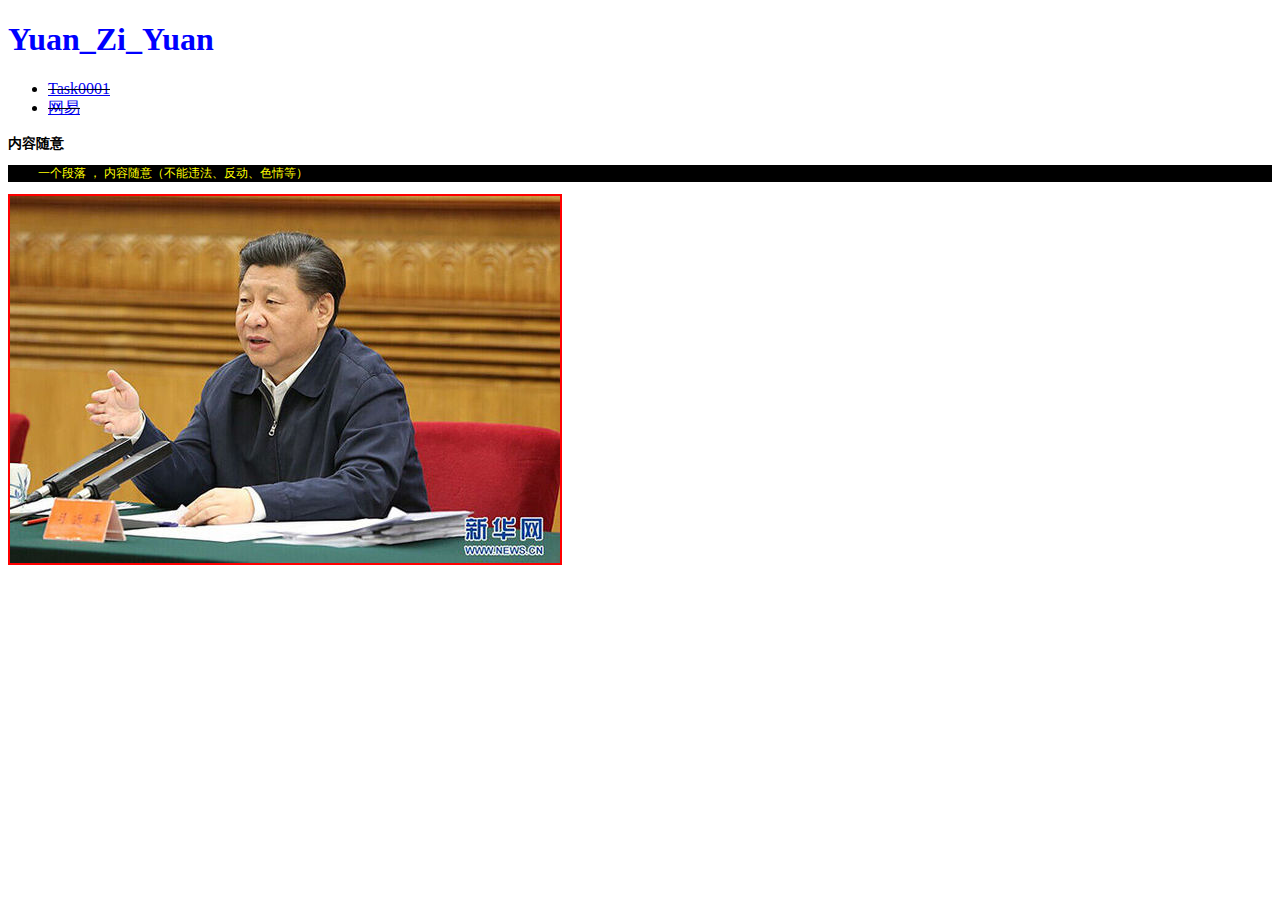
<file: index.html>
<!DOCTYPE html>
<html>
<head lang="en">
    <meta charset="UTF-8">
    <title>task0001</title>
    <link href="css/task0001.css" rel="stylesheet" type="text/css"/>
</head>
<body>
<h1 id="accountname">Yuan_Zi_Yuan</h1>
<ul id="up">
    <li>
        <a href="https://github.com/baidu-ife/ife/tree/master/2015_spring/task/task0001">task0001</a>
    </li>
    <li>
        <a href="http://www.163.com/">网易</a>
    </li>
</ul>
<h2 id="sec">内容随意</h2>
<p id="para1">一个段落  ，  内容随意（不能违法、反动、色情等）</p>
<img id="img1" src="img/13EF872E4CE42C1F9BA1B315B3337706.jpg"/>
</body>
</html>
</file>
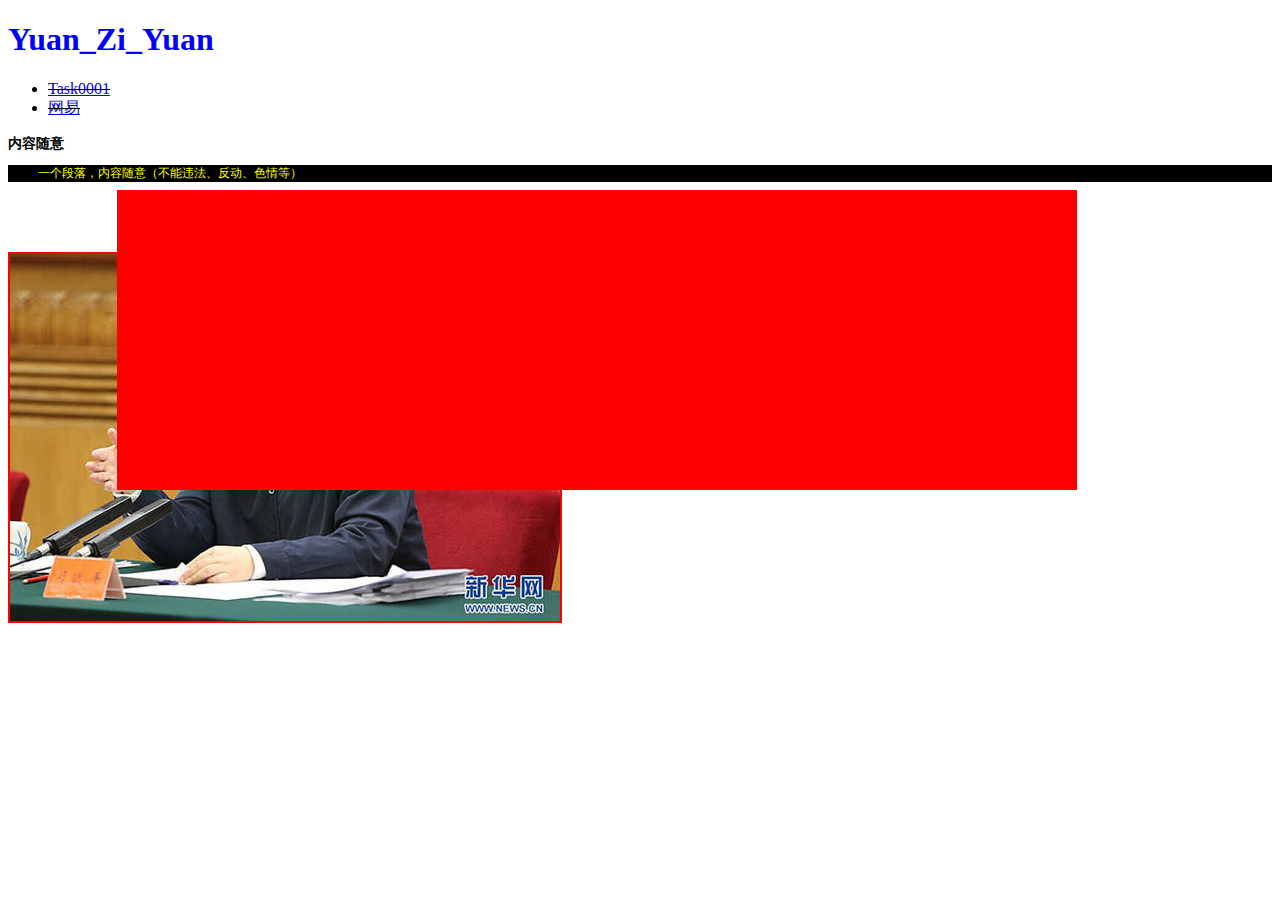
<file: about.html>
<!DOCTYPE html>
<html>
<head lang="en">
    <meta charset="UTF-8">
    <title>task0001</title>
    <link href="css/task0001.css" rel="stylesheet" type="text/css"/>
</head>
<body>
<h1 id="accountname">Yuan_Zi_Yuan</h1>
<ul id="up">
    <li>
        <a href="https://github.com/baidu-ife/ife/tree/master/2015_spring/task/task0001">task0001</a>
    </li>
    <li>
        <a href="http://www.163.com/">网易</a>
    </li>
</ul>
<h2 id="sec">内容随意</h2>
<p id="para1">一个段落，内容随意（不能违法、反动、色情等）</p>
<p id="para2">one world  ,  one dream  .</p>
<img id="img1" src="img/13EF872E4CE42C1F9BA1B315B3337706.jpg"/>
<div id="A"></div>
<div id="B"></div>
</body>
</html>
</file>
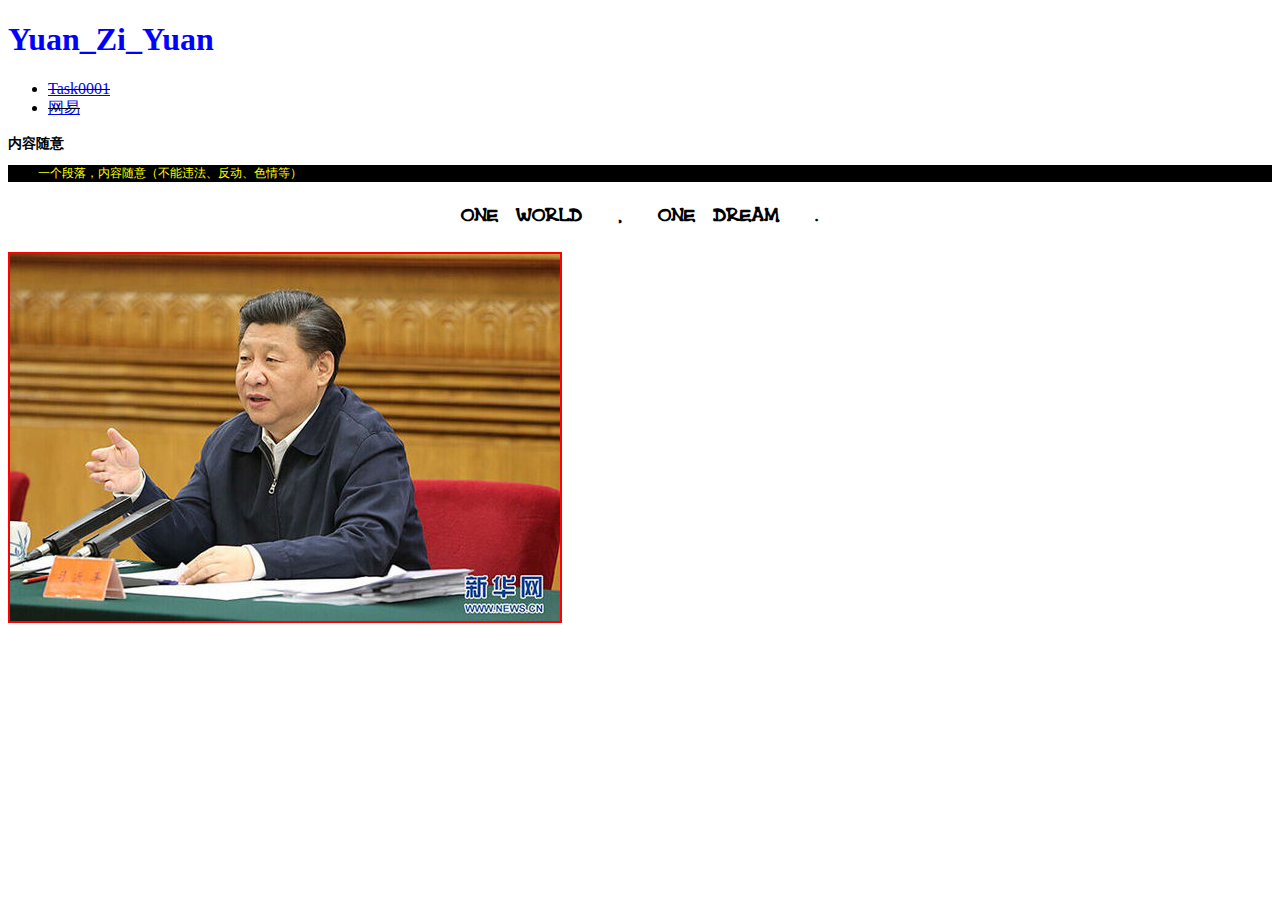
<file: gallery.html>
<!DOCTYPE html>
<html>
<head lang="en">
    <meta charset="UTF-8">
    <title>task0001</title>
    <link href="css/task0001.css" rel="stylesheet" type="text/css"/>
</head>
<body>
<h1 id="accountname">Yuan_Zi_Yuan</h1>
<ul id="up">
    <li>
        <a href="https://github.com/baidu-ife/ife/tree/master/2015_spring/task/task0001">task0001</a>
    </li>
    <li>
        <a href="http://www.163.com/">网易</a>
    </li>
</ul>
<h2 id="sec">内容随意</h2>
<p id="para1">一个段落，内容随意（不能违法、反动、色情等）</p>
<p id="para2">one world  ,  one dream  .</p>
<img id="img1" src="img/13EF872E4CE42C1F9BA1B315B3337706.jpg"/>
</body>
</html>
</file>
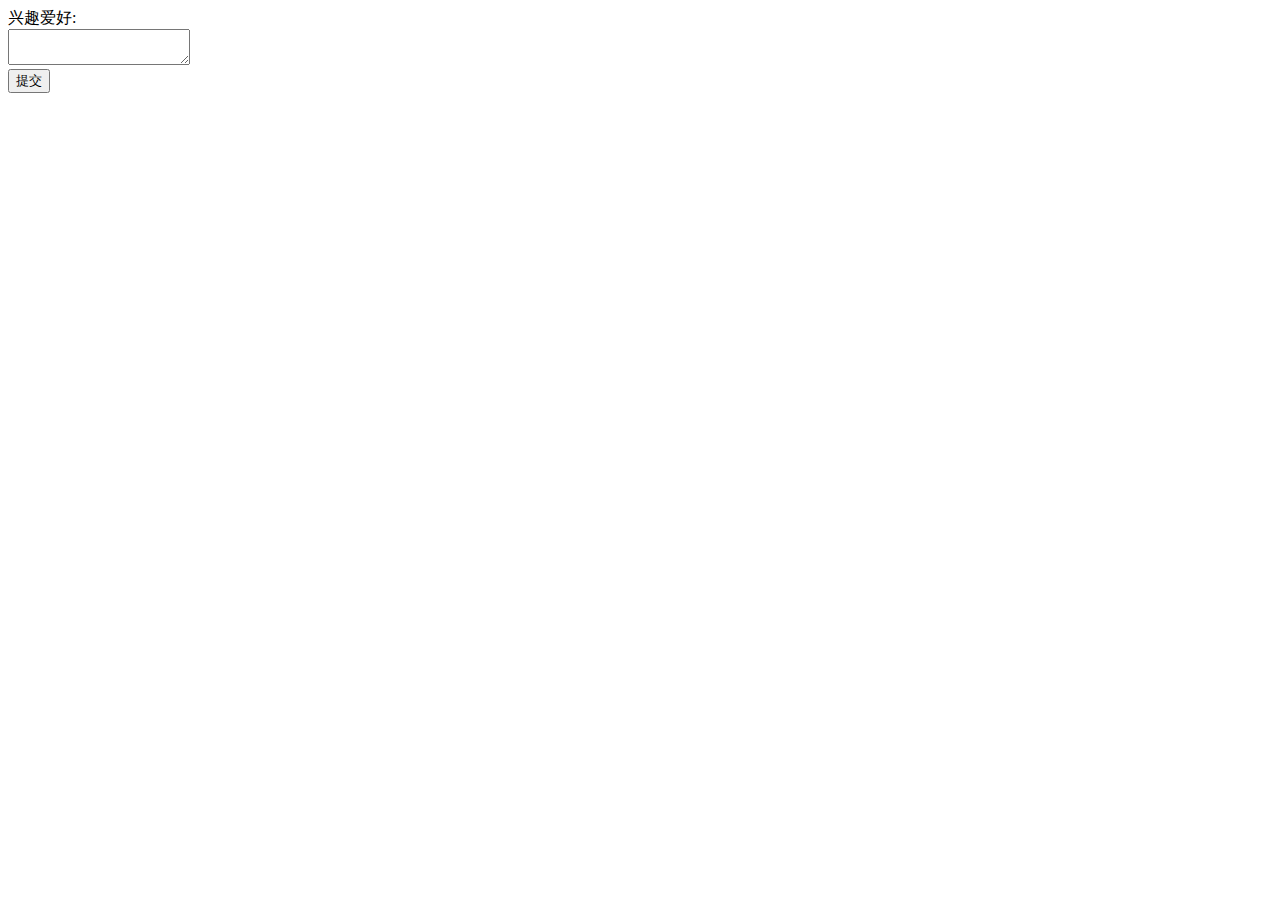
<file: task0002/task2_1..html>
<!DOCTYPE html>
<html>
<head lang="en">
    <meta charset="UTF-8">
    <title></title>
    <style>
        #show{
            display:none;
        }
    </style>
</head>
<body>
兴趣爱好: <br>
<textarea id="ipt" type="text" name="兴趣爱好" ></textarea>
<br>
<button id="btn" value="提交">提交</button>
<div id="show">show</div>
<script type="text/javascript" src="scripts/util.js" ></script>
<script>
    addEvent($("#btn"),"click",becomeArr);
    function becomeArr(){
        var arr=$("#ipt").value,
                l,
                re=/(^\s+)|(\s+$)/;
        console.log(arr.length);
        arr=arr.replace(/ /g,'').replace(/\s+/,' ').split(/\s|,|;|\.|。|、| ;|，/);//去除首尾空格，根据间隔符进行分组
        console.log(arr);
        l=arr.length;
        console.log(l);
        if(l==1&&arr==""){
            alert("请输入!")
        }
        else{
            $("#show").style.display="block";
            $("#show").innerHTML=arr;
        }
    }
</script>
</body>
</html>
</file>
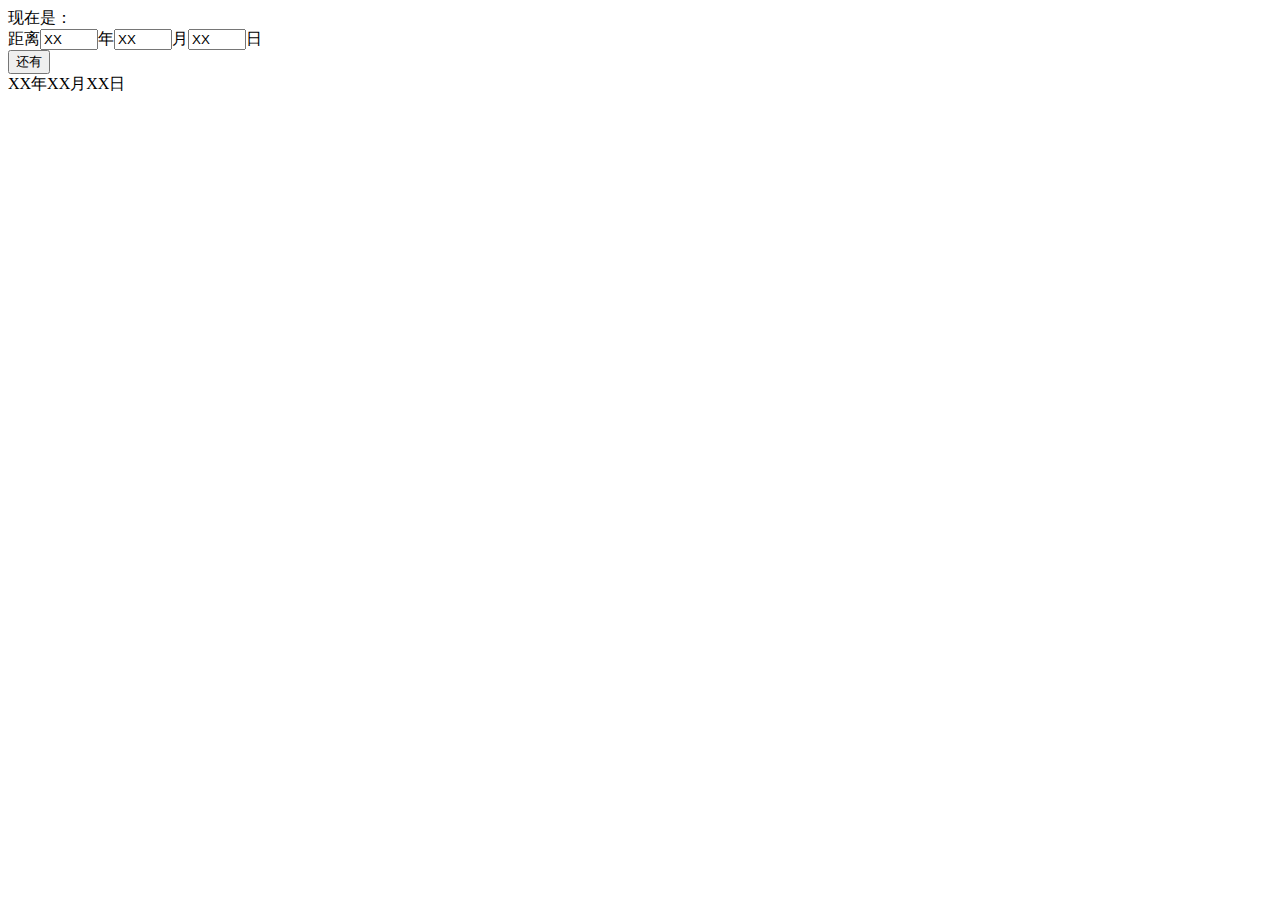
<file: task0002/task2_2.html>
<!DOCTYPE html>
<html>
<head lang="en">
    <meta charset="UTF-8">
    <title></title>
</head>
<style>
    input{
        width:50px;
    }
</style>
<body>
    <div box>
        <div id="now">现在是：</div>
        <div id="future">距离<input value="XX"/>年<input value="XX"/>月<input value="XX"/>日</div>
        <button id="btn" >还有</button>
        <div id="minus"><span>XX</span>年<span>XX</span>月<span>XX</span>日
            <!--<span>XX</span>时<span>XX</span>分<span>XX</span>秒</div>-->
    </div>
    <script type="text/javascript" src="scripts/util.js"></script>
<script>
    //自动更新时间
    setInterval(function () {
        day=new Date();
        $("#now").innerHTML="现在是："+day;
    },1000);

    //绑定事件
    addEvent($("input")[0],"focus",default1);
    addEvent($("input")[1],"focus",default1);
    addEvent($("input")[2],"focus",default1);
    addEvent($("input")[0],"blur",default2);
    addEvent($("input")[1],"blur",default2);
    addEvent($("input")[2],"blur",default2);

    //默认提示
    function default1(){
            if(this.value=='XX'){
                this.value='';
            }
    }
    function default2(){
        if(this.value==''){
            this.value='XX';
        }
    }

    //本来想省点事用事件代理的，结果focus、blur不支持冒泡，ie又不支持捕获，focusin、focusout支持事件冒泡，结果不仅要浏览器兼容，还要分别写两个（focus、blur）。不如直接addEvent
//    delegateEvent2($("#future"),"input","focus",default1);
//    delegateEvent3($("#future"),"input","blur",default1);
    addEvent($('#btn'),'click',function(){
        var nDay=day.getDate(),
                nMonth=day.getMonth()+1,
                nYear=day.getFullYear(),
                fDay=$("input")[2].value-1,
                fMonth=$("input")[1].value,
                fYear=$("input")[0].value;
        if(fDay<nDay){
            $("span")[2].innerHTML=fDay-nDay+30;
            fMonth--;
        }
        else{
            $("span")[2].innerHTML=fDay-nDay;
        }
        if(fMonth<nMonth){
            $("span")[1].innerHTML=fMonth-nMonth+12;
            fYear--;
        }
        else{
            $("span")[1].innerHTML=fMonth-nMonth;
        }if(fYear<nYear){
            $("span")[0].innerHTML='XX';
            $("span")[1].innerHTML='XX';
            $("span")[2].innerHTML='XX';
            alert('请重新输入!');
        }
        else{
            $("span")[0].innerHTML=fYear-nYear;
        }
    })
</script>
</body>
</html>
</file>
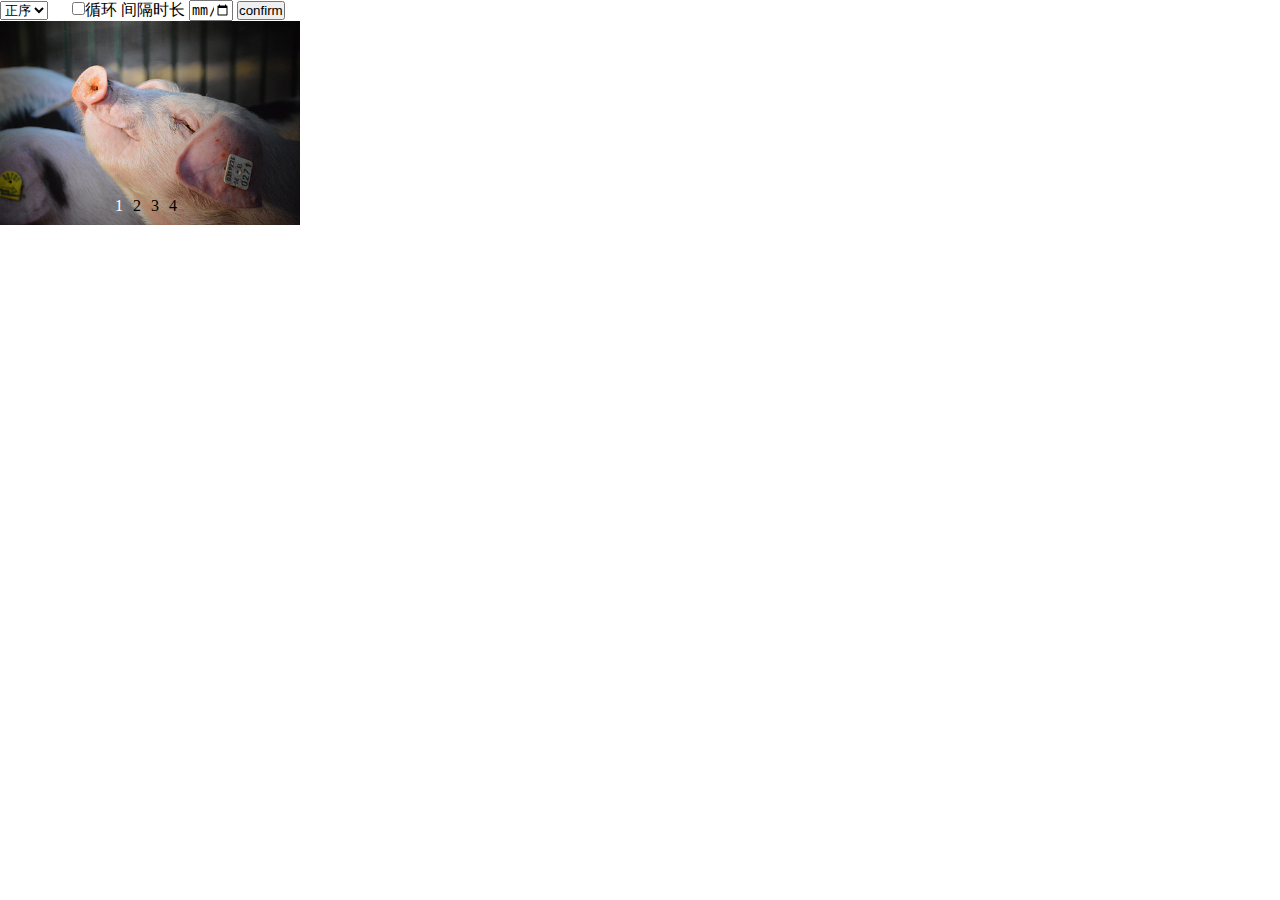
<file: task0002/task2_3.html>
<!DOCTYPE html>
<html>
<head lang="en">
    <meta charset="UTF-8">
    <title></title>
    <style>
        *{
            list-style-type: none;
            margin:0;
            padding:0;
        }
        #func{
            width:300px;
            height:300px;
        }
        #box{
            overflow:hidden;
            width: 300px;
            height:204px;
            position:relative;
        }
        #img{
            width:1200px;
            height:204px;
            position: absolute;
        }
        #img img{
            width: 300px;
            float:left;
        }
        #num{
            position:absolute;
            left:110px;
            bottom:5px;
        }
        #num li{
            float:left;
            padding:5px;
            cursor: pointer;
        }
        #loop{
            margin-left:20px;
        }
        #sec{
            width:40px;
        }
    </style>
</head>
<body>
<div id="func">
    <select>
        <option>正序</option>
        <option>逆序</option>
    </select>
    <input  id="loop" type="checkbox" value="循环"/><label>循环</label>
    <label>间隔时长</label>
    <input id="sec"  type="date"/>
    <button id="confirm">confirm</button>
    <div id="box">
        <div id="img">
            <ul>
                <li><img alt="pig" src="images/task2_3images/pig.png"/> </li>
                <li><img alt="flower" src="images/task2_3images/flower.png"/> </li>
                <li><img alt="food" src="images/task2_3images/food.png"/> </li>
                <li><img alt="lamp" src="images/task2_3images/lamp.jpg"/> </li>
            </ul>
        </div>
        <ul id="num">
            <li>1</li>
            <li>2</li>
            <li>3</li>
            <li>4</li>
        </ul>
    </div>
</div>
    <script type="text/javascript" src="scripts/util.js"></script>
<script>
//默认正序
// 数字与图片相对应
ul = $("#num");
numLi = ul.getElementsByTagName("li");
i = 0;
c=0;
sec=1;
total();
function total(){
addEvent($("#confirm"),'click', function () {
    if($("#sec").value!=sec){
    sec=$("#sec").value;
    clearInterval(set);
    total();
    return false;
    }
});
if($('option')[0].selected==true) {
    $("#img").style.left = 0 + 'px';
    numLi[i].style.color = 'white';
    var set=setInterval(function () {
        var l = $("#img").style.left;
        if (parseInt(l) >= (-600)) {
            i = i + 1;
            for (c = 0; c < numLi.length; c++) {
                numLi[c].style.color = 'black';
            }
            $("#img").style.left = (-300) * i + 'px';
            numLi[i].style.color = 'white';
        }
        else {
            if($("#loop").checked==true) {
                $("#img").style.left = 0 + 'px';
                for (c = 0; c < numLi.length; c++) {
                    numLi[c].style.color = 'black';
                }
                i = 0;
                numLi[i].style.color = 'white';
            }
        }
    }, 1000*sec);
//    点击数字出现相对应图片
    delegateEvent(ul, 'li', 'click', function (target) {
        i = target.innerHTML - 1;
        $("#img").style.left = (-300) * i + 'px';
        for (c = 0; c < numLi.length; c++) {
            numLi[c].style.color = 'black';
        }
        numLi[i].style.color = 'white';
    })
}
//    逆序
if($('option')[1].selected==true) {
            i = 3;
    $("#img").style.left = (-300) * 3 + 'px';
    for (c = 0; c < numLi.length; c++) {
        numLi[c].style.color = 'black';
    }
    numLi[3].style.color = 'white';
    set=setInterval(function () {
        var l = $("#img").style.left;
        if (parseInt(l) <= (-300)) {
            i = i - 1;
            for (c = 0; c < numLi.length; c++) {
                numLi[c].style.color = 'black';
            }
            numLi[i].style.color = 'white';
            $("#img").style.left = ((-300) * i) + 'px';
        }
        else {
            $("#img").style.left = (-900) + 'px';
            for (c = 0; c < numLi.length; c++) {
                numLi[c].style.color = 'black';
            }
            i = 3;
            numLi[i].style.color = 'white';
        }
    }, 1000*sec);
//    点击数字出现相对应图片
    delegateEvent(ul, 'li', 'click', function (target) {
        i = target.innerHTML - 1;
        $("#img").style.left = (-300) * i + 'px';
        for (c = 0; c < numLi.length; c++) {
            numLi[c].style.color = 'black';
        }
        numLi[i].style.color = 'white';
    })
}
}
</script>
</body>
</html>
</file>
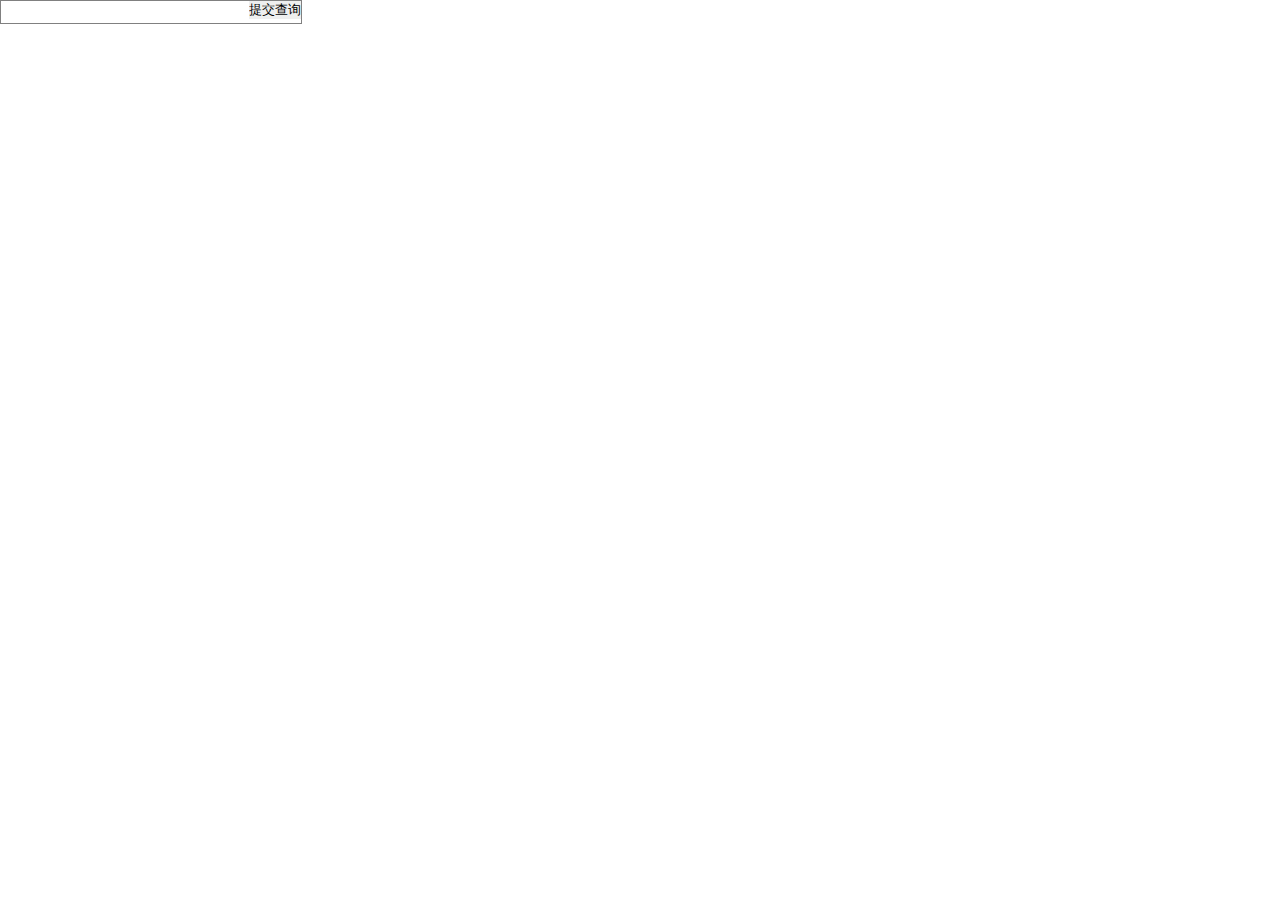
<file: task0002/task2_4.html>
<!DOCTYPE html>
<html>
<head lang="en">
    <meta charset="UTF-8">
    <title></title>
    <style>
        *{
            margin:0;
            padding:0;
            border:0;
        }
        #box{
            border:1px solid gray;
            width:300px;
            height:22px;
        }
        #btn{
            float:right;
        }
    </style>
</head>
<body>
    <div id="box">
        <input id="text" type="text"/>
        <input id="btn" type="submit" value="提交查询"/>
    </div>
</body>
</html>
</file>
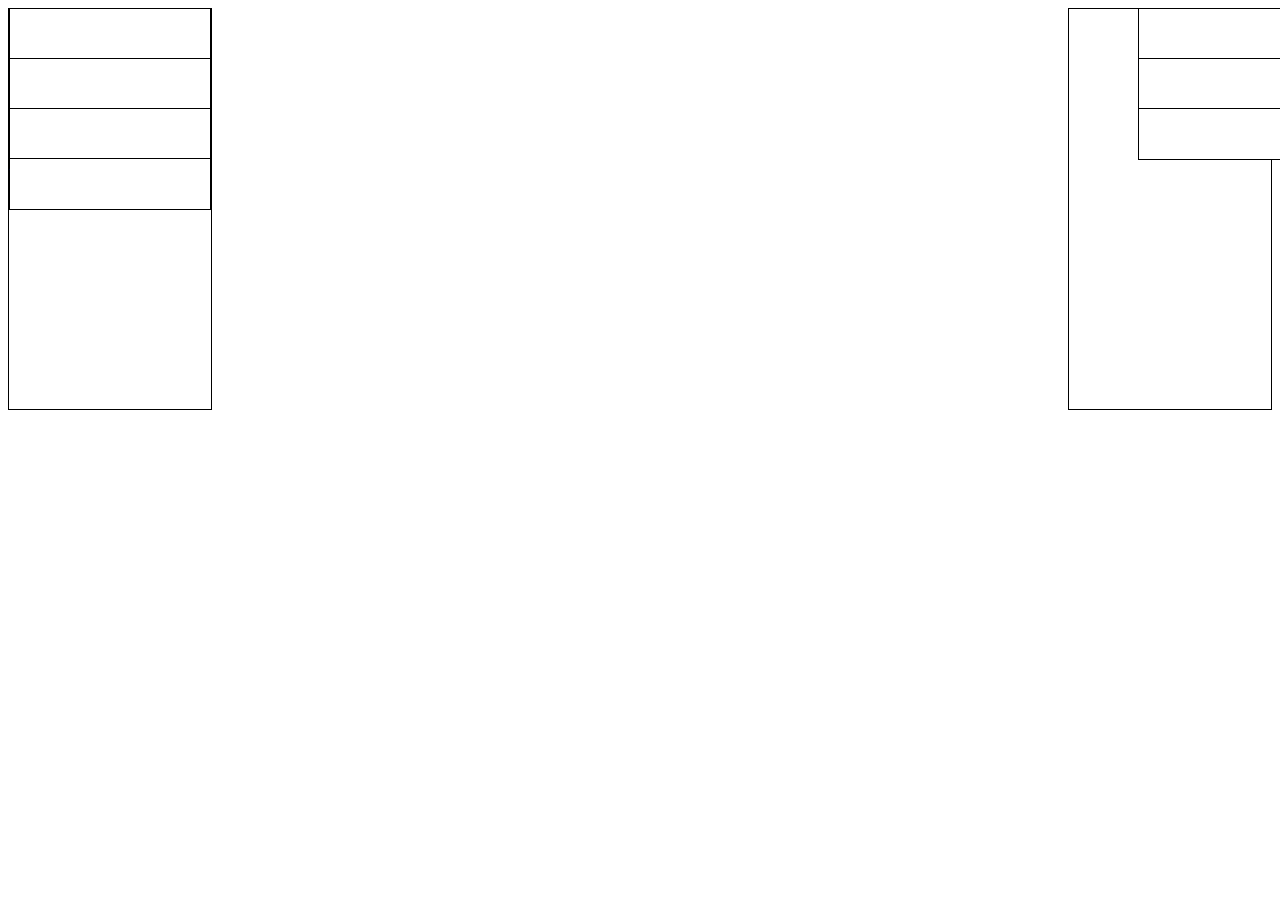
<file: task0002/task2_5.html>
<!DOCTYPE html>
<html>
<head lang="en">
    <meta charset="UTF-8">
    <title></title>
    <style>
        #box{
            position:relative;
        }
        #left div,#right div{
            background:white;
            width:200px;
            height:50px;
            border:1px solid black;
            position:absolute;
        }
        #right div{
            left:1130px;
        }
        #left div{
            left:1px;
        }
        #left{
            float:left;
            width:202px;
            height:400px;
            border:1px solid black;
        }
        #right{
            float:right;
            width:202px;
            height:400px;
            border:1px solid black;
        }
        .test2{
            color:white;
        }
    </style>
</head>
<body>
<div class="test2" id="box">
    <div id="left">
        <div>1</div>
        <div>2</div>
        <div>3</div>
        <div>4</div>
    </div>
    <div id="right">
        <div>5</div>
        <div>6</div>
        <div>7</div>
    </div>
</div>
<script src="scripts/util.js"></script>
<script>
    getTop();
//    javascript定义css样式
    function getTop(){
        var l=$('#left').getElementsByTagName('div');
        var r=$('#right').getElementsByTagName('div');
        for(var i=0;i< l.length;i++){
            l[i].style.top=i*50+'px';
            l[i].style.left=1+'px';
        }
        for(var i=0;i< r.length;i++){
            r[i].style.top=i*50+'px';
            r[i].style.left=1130+'px';
        }
    }
//    事件代理 #left 的mousedown事件
    delegateEvent($("#left"),"div",'mousedown', function (target,e) {
                posX= e.clientX- target.offsetLeft,
                posY= e.clientY- target.offsetTop;
//        onmousemove事件会更新clientX，不会更新offsetLeft，所以先取得鼠标离target边框的posX和posY
        target.onmousemove= function (e) {
            e=e||window.event;
            target.style.left= (e.clientX-posX)+'px';
            target.style.top= (e.clientY-posY)+'px';
        };
//        判断松开时的坐标，并定义其坐标
        target.onmouseup=function(e){
            target.onmousemove=null;
            e=e||window.event;
            target.style.left= (e.clientX-posX)+'px';
            target.style.top= (e.clientY-posY)+'px';
            target.onmouseup=null;
            if(e.clientX>=620){
                var lastTop=$('#right').getElementsByTagName("div").length*50;
                var lastLeft=1130+'px';
                $("#left").removeChild(target);
                $('#right').appendChild(target);
                target.style.left= lastLeft;
                target.style.top= lastTop+'px';
            }
            else{
                $("#left").removeChild(target);
                $('#left').appendChild(target);
                target.style.left= orginX;
                target.style.top= orginY;
            }
        };
//        var clone=cloneObject(target);
//        $("#left").removeChild(target);
//        $('#right').appendChild(target);
    })
    //    事件代理 #right 的mousedown事件
    delegateEvent($("#right"),"div",'mousedown', function (target,e) {
        posX= e.clientX- target.offsetLeft,
                posY= e.clientY- target.offsetTop;
//        onmousemove事件会更新clientX，不会更新offsetLeft，所以先取得鼠标离target边框的posX和posY
        target.onmousemove= function (e) {
            e=e||window.event;
            target.style.left= (e.clientX-posX)+'px';
            target.style.top= (e.clientY-posY)+'px';
        };
//        判断松开时的坐标，并定义其坐标
        target.onmouseup=function(e){
            target.onmousemove=null;
            e=e||window.event;
            target.style.left= (e.clientX-posX)+'px';
            target.style.top= (e.clientY-posY)+'px';
            target.onmouseup=null;
            if(e.clientX<=620){
                var lastTop=$('#left').getElementsByTagName("div").length*50;
                var lastLeft=1+'px';
                $("#right").removeChild(target);
                $('#left').appendChild(target);
                target.style.left= lastLeft;
                target.style.top= lastTop+'px';
            }
            else{
                $("#right").removeChild(target);
                $('#right').appendChild(target);
                target.style.left= orginX;
                target.style.top= orginY;
            }
        };
//        var clone=cloneObject(target);
//        $("#left").removeChild(target);
//        $('#right').appendChild(target);
    })
</script>
</body>
</html>
</file>
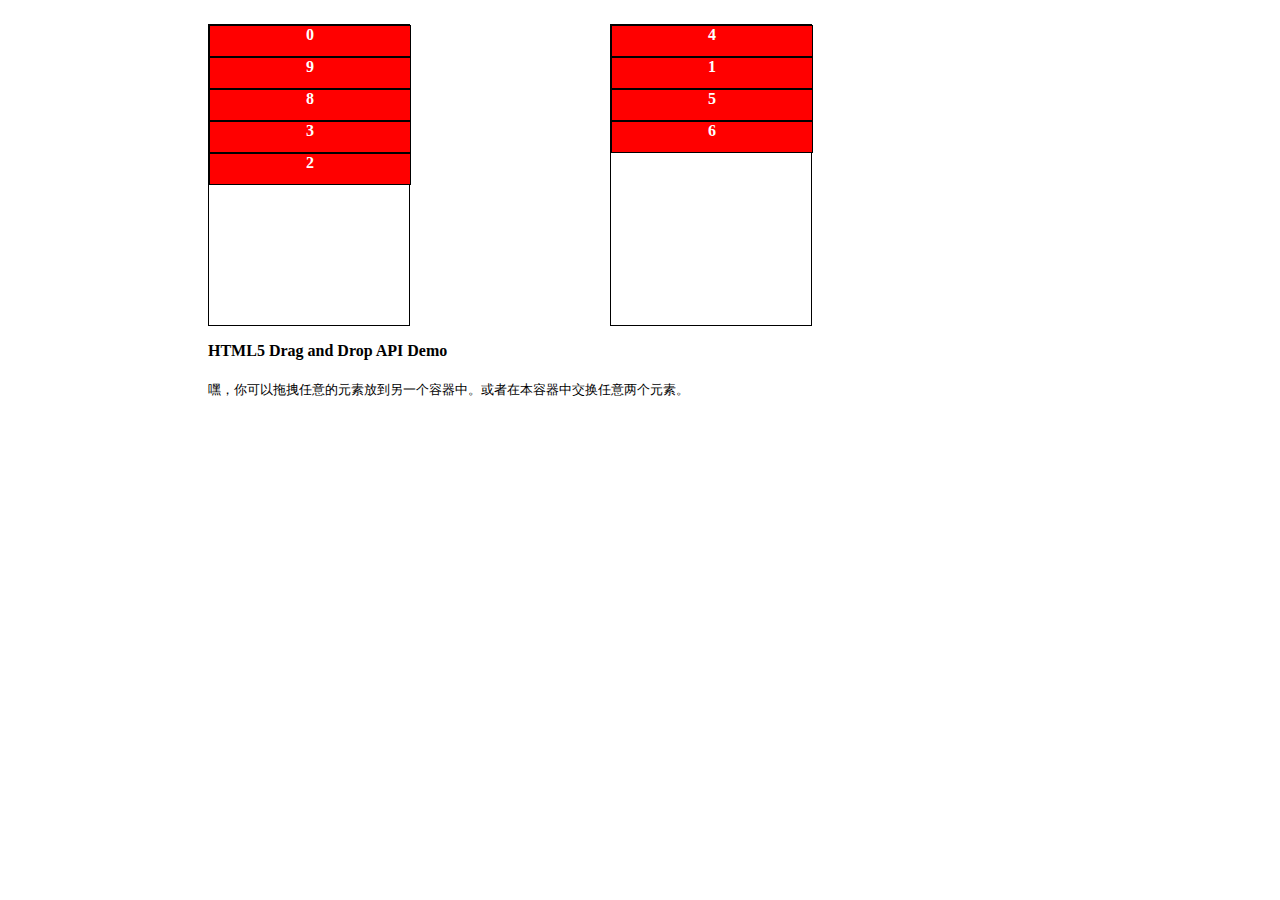
<file: task0002/test.html>
<!DOCTYPE html>
<html>
<head lang="en">
    <meta charset="UTF-8">
        <title>task0002_5</title>
        <link rel="stylesheet" href="style.css"/>
    </head>
<body>

<div class="container">

        <div class="left-side">

            <ul class="left-ul">
                <li draggable="true" class="item">0</li>
                <li draggable="true" class="item">9</li>
                <li draggable="true" class="item">8</li>
                <li draggable="true" class="item">3</li>
                <li draggable="true" class="item">2</li>
            </ul>
        </div>

        <div class="right-side">
            <ul class="right-ul">
                <li draggable="true" class="item">4</li>
                <li draggable="true" class="item">1</li>
                <li draggable="true" class="item">5</li>
                <li draggable="true" class="item">6</li>
            </ul>
        </div>

    </div>

<div class="drag-tip">
        <h4>HTML5 Drag and Drop API Demo</h4>
        <pre>嘿，你可以拖拽任意的元素放到另一个容器中。或者在本容器中交换任意两个元素。</pre>
    </div>

<script>
    /**
      * task 2.1
      * check the target is an array or not
      * @param arr is the target object you want to test
      * @returns {boolean} true if arr is an array, otherwise return false
      */
    function isArray(arr) {
            if (Array.isArray) {
                    return Array.isArray(arr);
                } else {
                    return arr instanceof Array;
                }
        }
    
    /**
      * task 2.1
      * check the target is an function or not
      * @param fn
      * @returns {boolean} true if fn is a function, otherwise return false
      */
            function isFunction(fn) {
                    return typeof fn === 'function';
                }
    
    /**
      * deep clone
      * @param src
      * @returns {*}
      */
            function cloneObject(src) {
                    if (src == null || typeof src != 'object') {
                            return src;
                        } else {
                            var temp = src.constructor();
                    
                                    for (var key in src) {
                                    if (src.hasOwnProperty(key)) {
                                            temp[key] = cloneObject(src[key]);
                                        }
                                }
                            return temp;
                        }
                }
    
    /**
      * remove duplicate items, each item only appear one time
      * @param arr
      * @returns {Array} without duplicate items
      */
            function uniqArray(arr) {
                    var result = [];
                
                            for (var i = 0; i < arr.length; i) {
                            if (result.indexOf(arr[i]) < 0) {
                                    result.push(arr[i]);
                                }
                        }
                    return result;
                }
    
    /**
      * remove all white spaces in the front or end of a string
      * @param str
      * @returns {XML|string|void}
      */
            function trim(str) {
                    return str.replace(/^\s|\s$/g, '');
                }
    
    /**
      * execute the function fn for each item in the arr as the parameters
      * @param arr
      * @param fn
      */
            function each(arr, fn) {
                    if (isArray(arr)) {
                            for (var i = 0, n = arr.length; i < n; i) {
                                    fn(arr[i]);
                                }
                        }
                }
    
    /**
      * count the number of properties of a object
      * @param obj
      * @returns {Number}
      */
            function getObjectLength(obj) {
                    return Object.keys(obj).length; // a better solution, since ES5
                }
    
    /**
      * check a string if a valid email address or not
      * @param email
      */
            function isEmail(email) {
                    var re = /^([\w-](?:\.[\w-])*)@((?:[\w-]\.)*\w[\w-]{0,66})\.([a-z]{2,6}(?:\.[a-z]{2})?)$/i;
                    return re.test(email);
                }
    
    /**
      * check a number sequence if a valid mobile phone number or not
      * @param phone
      */
            function isMobilePhone(phone) {
                    var re = /^1[358]\d{9}$/;
                    return re.test(phone);
                }
    
    /**
      * test 3.1
      * add a new css class for a specific dom element
      * @param element
      * @param newClassName
      */
            function addClass(element, newClassName) {
                    element.classList.add(newClassName);
                }
    
    /**
      * remove an existed css class for a specific dom element
      * @param element
      * @param oldClassName
      */
            function removeClass(element, oldClassName) {
                    element.classList.remove(oldClassName);
                }
    
    /**
      * test it the `element` node is the sibling of `siblingNode` node
      * @param element
      * @param siblingNode
      * @returns {boolean}
      */
            function isSiblingNode(element, siblingNode) {
                    var nodes = element.parent.childNodes;
                    var i, n;
                    for (i = 0, n = nodes.length; i < n; i) {
                            if (nodes[i] == siblingNode) {
                                    return true;
                                }
                        }
                    return false;
                }
    
    /**
      * return the position of the specific element, which is relative to the browser window
      * @param element
      * @returns {{x: Number, y: Number}}
      */
            function getPosition(element) {
                    var rect = element.getBoundingClientRect();
                    return {
                                x: rect.top,
                                y: rect.right
                    };
    }
    
            // todo: combine multiple selectors, like $('#adom .classa')
                    /**
                      * select dom elements by id, class, attribute, attribute=value
                      * @param selector
                      * @returns {*}
                      */
                            function $(selector) {
                                    var root = document.body; // set the body element as the root element
                                    var childNodes = root.childNodes;
                                
                                            if (childNodes.length > 0) {
                                    
                                                    switch (selector.substr(0, 1)) {
                                                    case '.':
                                                            // class selector
                                                                    return document.getElementsByClassName(selector.substr(1));
                                                        case '#':
                                                            // id selector
                                                                    return document.getElementById(selector.substr(1));
                                            
                                                                case '[':
                                                            // attribute selector
                                                                    if (selector.slice(-1) === ']') {
                                                
                                                                            var attrString = selector.substr(1, selector.length - 2);
                                                                    var attrArr = attrString.split('=');
                                                                    //console.log(attrArr);
                                                        
                                                                                    var allElements = document.getElementsByTagName('*');
                                                
                                                                            if (attrArr.length === 1) { // only attribute name
                                                    
                                                                                    for (var i = 0, n = allElements.length; i < n; i) {
                                                                                    if (allElements[i].getAttribute(attrString) !== null) {
                                                                                            return allElements[i]; // return the first element that matched
                                                                                        }
                                                                                }
                                                    
                                                                                } else if (attrArr.length === 2) { // attribute name with value
                                                                            for (var j = 0, m = allElements.length; j < m; j) {
                                                                                    if (allElements[j].getAttribute(attrArr[0]) === attrArr[1]) {
                                                                                            return allElements[j]; // return the first element that matched
                                                                                        }
                                                                                }
                                                                        }
                                                                } else {
                                                                    console.log('attribute selector should end with ]');
                                                                }
                                            
                                                                default :
                                                            return root.getElementsByTagName(selector);
                                                    }
                                        }
                                }
    
    /**
      * Event util
      * bind the element with a specific event listener/handler
      * @param element is the dom element you want to bind with the event
      * @param event 'click', 'scroll' etc.
      * @param listener is the event handler
      */
            function addEvent(element, event, listener) {
                    if (element.addEventListener) { // DOM2
                            element.addEventListener(event, listener, false); // false means handle the events when bubbling
                        } else if (element.attachEvent) { // IE
                            element.attachEvent("on"  event, listener);
                        } else { // DOM0
                            element["on"  event] = listener;
                        }
                }
    
    /**
      * Event util
      * remove the event handler which was bound by the addEvent(or addEventListener) function
      *
      * @param element
      * @param event
      * @param listener is the specific listener you want to remove, if null, remove all listeners
      */
            function removeEvent(element, event, listener) {
                    if (listener) {
                            if (element.removeEventListener) {  // DOM2
                                    element.removeEventListener(event, listener, false);
                                } else if (element.detachEvent) {   // IE
                                    element.detachEvent("on"  event, listener);
                                } else {  // DOM0
                                    element["on"  event] = null;
                                }
                        } else {
                            element.parentNode.replaceChild(element.cloneNode(true), element);
                        }
                }
    
    /**
      * Event util
      *
      * @param event
      */
            function getEvent(event) {
                    return event ? event : window.event;
                }
    
    /**
      * Event util
      * @param event
      * @returns {*|string|EventTarget|Node|Object}
      */
            function getTarget(event) {
                    return event.target || event.srcElement;
                }
    
    /**
      * Event util
      * @param event
      */
            function preventDefault(event) {
                    if (event.preventDefault) {
                            event.preventDefault();
                        } else {
                            event.returnValue = false;
                        }
                }
    
    function stopPropagation(event) {
            if (event.stopPropagation) {
                    event.stopPropagation();
                } else {
                    event.cancelBubble = true;
                }
        }
    
    $.on = function (selector, event, listener) {
        
                    var nodes = $(selector);
            if (document.addEventListener) {
                    if (nodes.length) {
                            each(nodes, function (item, index) {
                                    addEvent(item, event, listener);
                                    //item.addEventListener(event, listener, false);
                                        });
                        } else {
                            addEvent(nodes, event, listener);
                            //nodes.addEventListener(event, listener, false);
                                }
                }
        
                    //addEvent($(selector), event, listener);
                        };
    
            $.un = function (selector, event, listener) {
            removeEvent($(selector), event, listener);
        };
    
            $.click = function (selector, handler) {
            $.on(selector, 'click', handler);
        };
    
            $.enter = function (selector, handler) {
            var element = $(selector);
            element.addEventListener('keydown', function (event) {
                    event = EventUtil.getEvent(event);
                    var code = event.keyCode || event.which || event.charCode;
                    if (code == 13) {
                            handler();
                        }
                }, false);
        };
    
            $.delegate = function (selector, tag, type, listener) {
        
                    var element = $(selector);
        
                    addEvent(element, type, function(event) {
                            event = getEvent(event);
                            var target = getTarget(event);
                            if (target.nodeName.toLowerCase() == tag) {
                                    listener(event);
                                }
                        });
        };
    
            /**
              * test 5.1
              * judge if the browser is MS-IE
              */
                    function isIE() {
                            return false || !!document.documentMode;
                        }
    
    /**
      * set a cookie name/value pair
      * @param name
      * @param value
      * @param expires e.g. new Date("April 24, 2015")
      */
            function setCookie(name, value, expires) {
                    var cookieText = encodeURIComponent(name)  "="  encodeURIComponent(value);
                
                            if (expires instanceof Date) {
                            cookieText = "; expires="  expires.toUTCString();
                        }
                
                            document.cookie = cookieText;
                }
    
    /**
      * get the cookie value by name
      * @param name
      */
            function getCookie(name) {
                    var cookieName = encodeURIComponent(name)  "=",
                                cookieStart = document.cookie.indexOf(cookieName),
                                cookieValue = null;
                
                            if (cookieStart > -1) {
                            var cookieEnd = document.cookie.indexOf(";", cookieStart);
                            if (cookieEnd == -1) {
                                    cookieEnd = document.cookie.length;
                                }
                            cookieValue = decodeURIComponent(document.cookie.substring(cookieStart  cookieName.length, cookieEnd));
                        }
                
                            return cookieValue;
                }
    
    
            /**
              * ajax method
              * @param url
              * @param options {type, data, onsuccess, onfail}
              */
                    function ajax(url, options) {
                            var xhr = createXHR();
                        
                                    var type,
                                        data,
                                        successFn,
                                        failFn;
                        
                                    if (typeof options == 'object') {
                                    type = options.type.toUpperCase();
                                    data = options.data || null;
                                    successFn = options.onsuccess || 'undefined';
                                    failFn = options.onfail || 'undefined';
                                }
                        
                                
                                            if (typeof data == 'object') {
                                    var str = '';
                                    for (var key in data) {
                                            str = key  "="  data[key]  "&";
                                        }
                                    data = str.replace(/&$/, '');
                                    str = null;
                                }
                        
                                
                                            xhr.onreadystatechange = function () {
                            
                                            if (xhr.readyState == 4) {
                                            if ((xhr.status >= 200 && xhr.status < 300) || xhr.status == 304) {
                                                    //console.log(xhr.responseText)
                                                            successFn(xhr.responseText);
                                                } else {
                                                    if (failFn) {
                                                            failFn(xhr.status);
                                                        } else {
                                                            console.error("Unsuccessful:\t"  xhr.status);
                                                        }
                                                }
                                        }
                            
                                        };
                        
                                    switch (type) {
                                    case "GET":
                                            if (data) {
                                                    xhr.open('GET', url  '?'  data, true);
                                                } else {
                                                    xhr.open('GET', url, true);
                                                }
                                            break;
                                        case "POST":
                                            xhr.open('POST', url, true);
                                            xhr.setRequestHeader("Content-type", "application/x-www-form-urlencoded");
                                            xhr.send(data);
                                    }
                        
                                    xhr.send(null);
                        }
    
    function createXHR() {
            var xhr;
            if (window.XMLHttpRequest) {
                    xhr = new XMLHttpRequest();
                } else {
                    xhr = new ActiveXObject("Microsoft.XMLHTTP");
                }
            return xhr;
        }
</script>
<script>
    function web() {
            var lis = document.querySelectorAll('li');
        
                    [].forEach.call(lis, function(li) {
                            li.addEventListener('dragstart', handleDragStart, false);
                            li.addEventListener('dragenter', handleDragEnter, false);
                            li.addEventListener('dragover', handleDragOver, false);
                            li.addEventListener('dragleave', handleDragLeave, false);
                            li.addEventListener('drop', handleDrop, false);
                            li.addEventListener('dragend', handleDragEnd, false);
                        });
        
                
                            var dragSrcEl = null;
        
                    function handleDragStart(e) {
                            this.style.opacity = '0.4';
                    
                                    dragSrcEl = this;
                    
                                    e.dataTransfer.effectAllowed = 'move';
                            e.dataTransfer.setData('text/html', this.innerHTML);
                        }
        
        
                    function handleDragOver(e) {
                            if (e.preventDefault()) {
                                    e.preventDefault(); // allows us to drop
                                }
                    
                                    e.dataTransfer.dropEffect = 'move';
                            return false;
                        }
        
            function handleDragEnter(e) {
                    // this / e.target is the current hover target
                            this.classList.add('over');
                }
        
            function handleDragLeave(e) {
                    // this / e.target is the previous target element
                            this.classList.remove('over');
                }
        
            function handleDrop(e) {
                    if (e.stopPropagation()) {
                            e.stopPropagation(); // stops the browser from redirecting
                        }
            
                            if (dragSrcEl != this) {
                            dragSrcEl.innerHTML = this.innerHTML;
                            this.innerHTML = e.dataTransfer.getData('text/html');
                            this.parentNode.appendChild(dragSrcEl);
                        }
            
                            return false;
                }
        
            function handleDragEnd(e) {
                    [].forEach.call(lis, function (li) {
                            li.classList.remove('over');
                        });
                }
    };
</script>
</body>
</html>
</file>
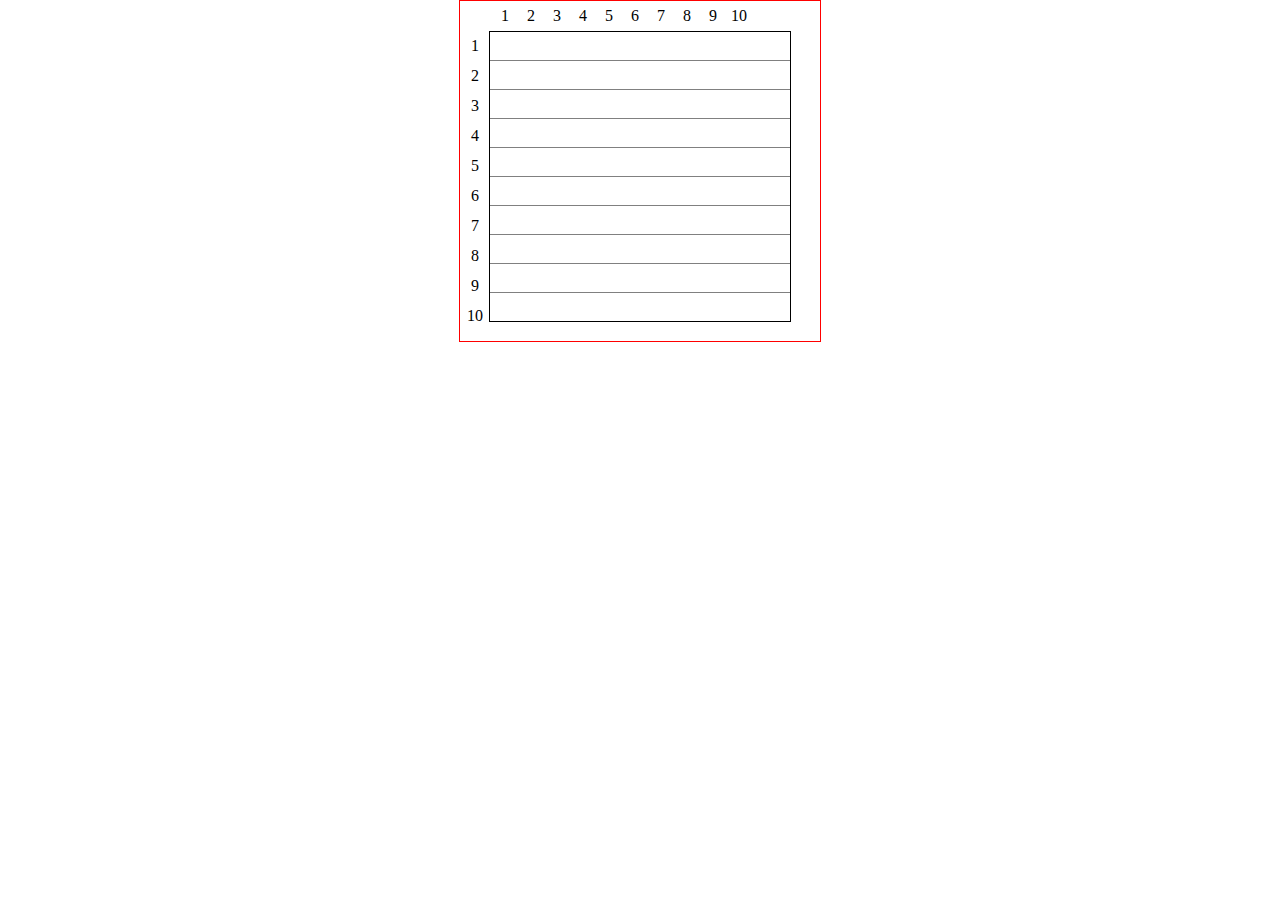
<file: task0003/task0003.html>
<!DOCTYPE html>
<html>
<head lang="en">
    <meta charset="UTF-8">
    <title></title>
</head>
<style>
    *{
        box-sizing: border-box;
        margin:0;
        padding:0;
    }
    .frame{
        width:362px;
        height:342px;
        margin:0 auto;
        border:solid 1px red;
    }
    .square{
        width:302px;
        height:291px;
        border:solid 1px #000;
        margin:0 auto;
    }
    span{
        width:30px;
        height:30px;
        line-height:30px;
        margin-right:-8px;
        display:inline-block;
        text-align:center;
    }
    .row-line{
        height:30px;
        width:300px;
        border-top: 1px solid grey;
        border-bottom: 1px solid grey;
        margin:28px 0;
    }
</style>
<body>
<div class="frame">
    <div class="row">
    <span style="margin-left:30px;">1</span>
    <span style="">2</span>
    <span style="">3</span>
    <span style="">4</span>
    <span style="">5</span>
    <span style="">6</span>
    <span style="">7</span>
    <span style="">8</span>
    <span style="">9</span>
    <span style="">10</span>
    </div>
    <div class="column" style="float:left;width:20px;">
        <span>1</span>
        <span>2</span>
        <span>3</span>
        <span>4</span>
        <span>5</span>
        <span>6</span>
        <span>7</span>
        <span>8</span>
        <span>9</span>
        <span>10</span>
    </div>
    <div class="square">
        <div class="row-line"></div>
        <div class="row-line"></div>
        <div class="row-line"></div>
        <div class="row-line"></div>
        <div class="row-line" style="border-bottom:1px solid #000;"></div>
    </div>
</div>
</body>
</html>
</file>
<file: css/task0001.css>
@charset "utf-8";
@font-face {
    font-family: "SingleMalta";
    src: url("../字体/SingleMalta.ttf");
}
#accountname{
    color:blue;
}
#sec{
    font-size:14px;
}
#para1{
    font-size: 12px;
    color:yellow;
    background-color: black;
    text-indent: 30px;
}
#para2{
    text-align: center;
    word-spacing: 10px;
    white-space: pre;
    color:black;
    line-height:30px;
    font-family:SingleMalta;
    font-size:20px;
    font-weight:bold;
}
#img1{
    border: solid red 2px;
}
#up li{
    text-transform: capitalize;
    text-decoration:line-through ;
}
#A{
    position:absolute;
    top:190px;
    right:203px;
    background-color: red;
    width:960px;
    height:300px;
}
#B{

    background-color: red;
    width:960px;
}
</file>
<file: task0002/style.css>
p#errorTip {
    color: red;
}

/*test3*/

ul.slide-show {
     list-style-type: none;
     margin-left: -2em;
 }

ul.slide-footer {
     display: inline-block;
     overflow: hidden;
     margin-left: 230px;
 }

ul.slide-footer li {
     cursor: pointer;
     float: left;
     margin: 5px;
     width: 10px;
     height: 10px;
     border-radius: 5px;
     border: solid 2px red;
     font-size: 0;
 }

ul.slide-footer li:hover {
     border: dashed 2px cornflowerblue;
 }

.hideable {
     display: none;
 }

/*test4*/

ul#suggestions {
     color: black;
     width: 200px;
     text-align: left;
 }

ul#suggestions li {
     list-style-type: none;
 }

ul#suggestions li:hover {
     color: red;
     background: black;
 }

/*test5*/

div.container {
 
 }

[draggable] {
     -moz-user-select: none;
     -khtml-user-select: none;
     -webkit-user-select: none;
     user-select: none;
 
     /*require to make elements draggable in old Webkit*/
     -khtml-user-drag: element;
     -webkit-user-drag: element;
 }

ul.left-ul, ul.right-ul {
     float: left;
     width: 200px;
     height: 300px;
     list-style: none;
     border: solid 1px black;
     padding: 0;
     margin-left: 200px;
 }

ul.left-ul li, ul.right-ul li {
     height: 30px;
     width: 200px;
     background: red;
     border: solid 1px black;
     cursor: move;
 }

.item.over {
     border: 2px dashed #000000;
 }

.item {
     color: #FFFFFF;
     font-weight: bold;
     text-align: center;
 }

div.drag-tip {
     clear: both;
     margin-left: 200px;
 }
</file>
